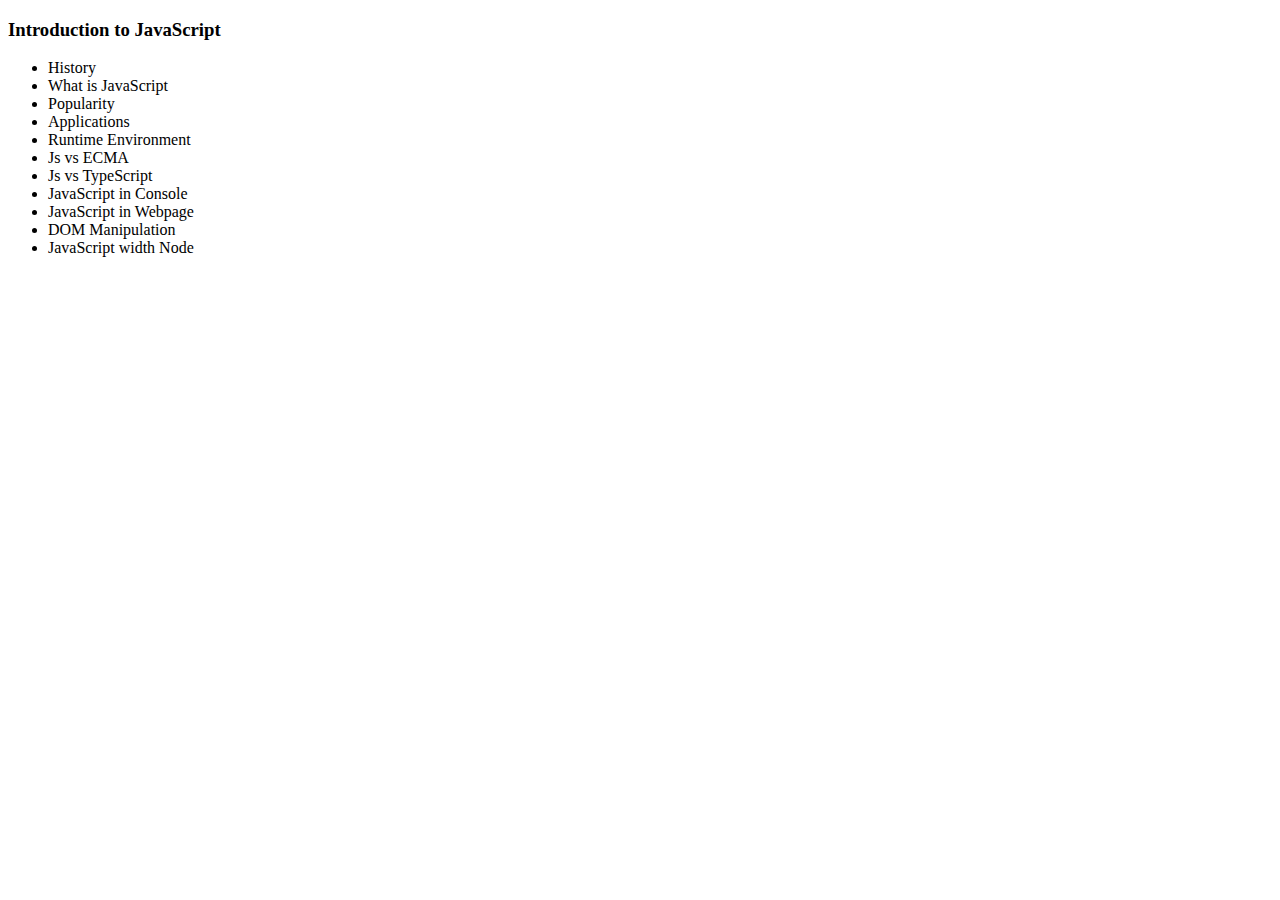
<file: index.html>
<!DOCTYPE html>
<html lang="en">
<head>
    <meta charset="UTF-8">
    <meta name="viewport" content="width=device-width, initial-scale=1.0">
    <title>Intro - JavaScript</title>
</head>
<body>
    <h3>Introduction to JavaScript</h3>
    <ul>
        <li>History</li>
        <li>What is JavaScript</li>
        <li>Popularity</li>
        <li>Applications</li>
        <li>Runtime Environment</li>
        <li>Js vs ECMA</li>
        <li>Js vs TypeScript</li>
        <li>JavaScript in Console</li>
        <li>JavaScript in Webpage</li>
        <li>DOM Manipulation</li>
        <li>JavaScript width Node</li>
    </ul>
</body>
</html>
</file>
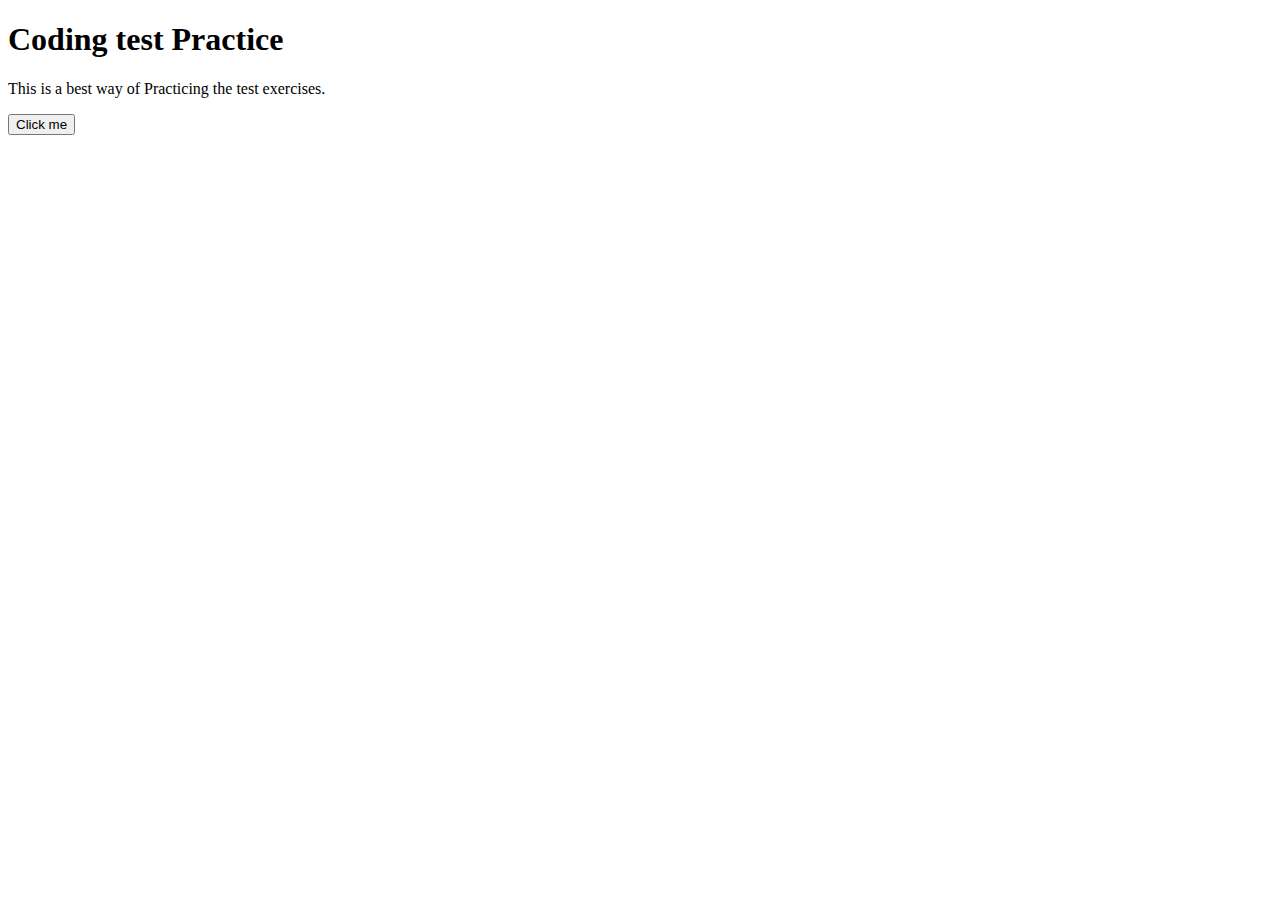
<file: 01.introduction/index.html>
<!DOCTYPE html>
<html lang="en">
<head>
    <meta charset="UTF-8">
    <meta name="viewport" content="width=device-width, initial-scale=1.0">
    <title>Practice - JavaScript</title>
    <script src="./script.js"></script>
</head>
<body>
    <h1>Coding test Practice</h1>
    <p id="firstPara">This is a best way of Practicing the test exercises.</p>
    <button onclick="myFunction()">Click me</button>
</body>
</html>
</file>
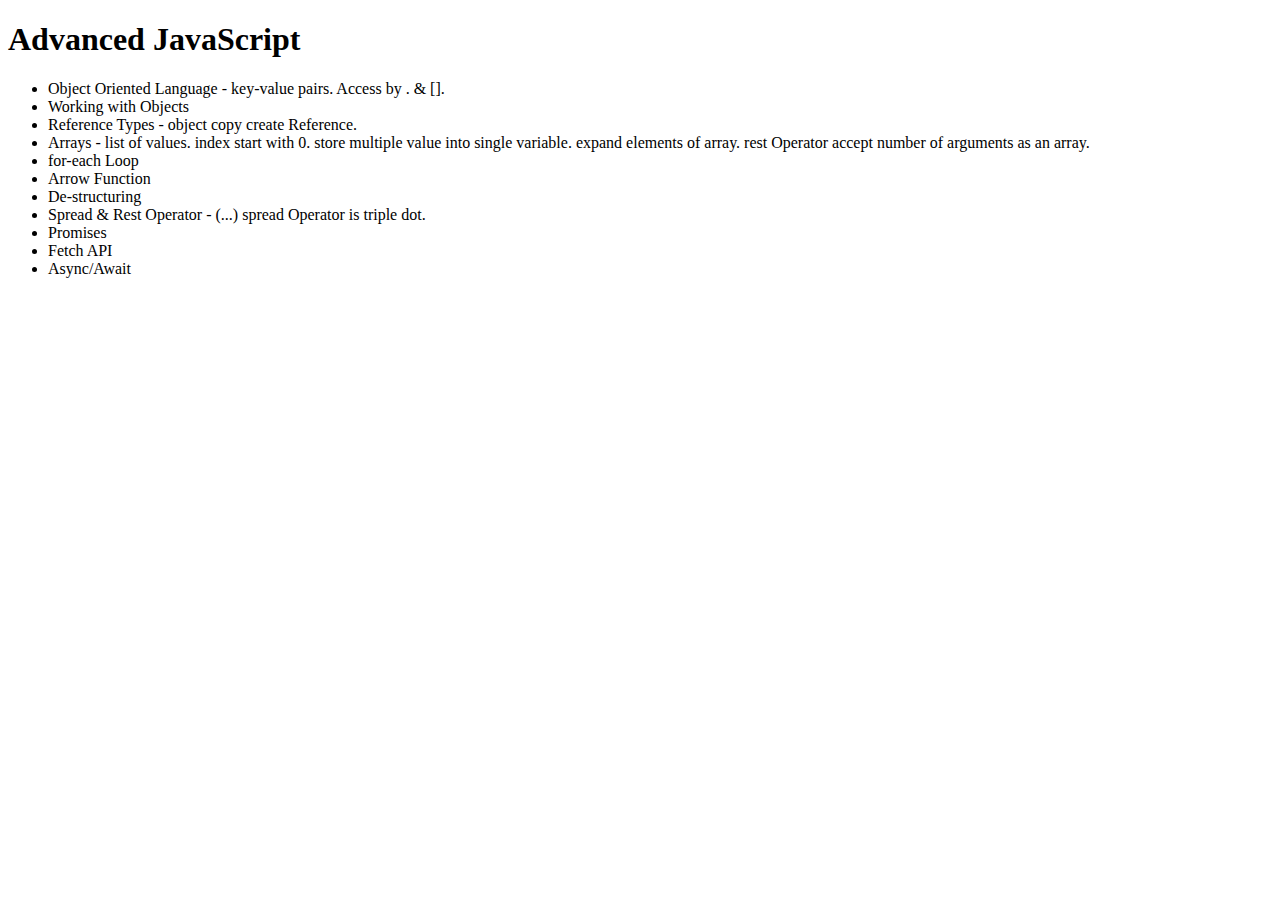
<file: 03.advancedJs/index.html>
<!DOCTYPE html>
<html lang="en">
<head>
    <meta charset="UTF-8">
    <meta name="viewport" content="width=device-width, initial-scale=1.0">
    <title>Advanced JavaScript</title>
</head>
<body>
    <h1>Advanced JavaScript</h1>
    <ul>
        <li>Object Oriented Language - key-value pairs. Access by . & [].</li>
        <li>Working with Objects</li>
        <li>Reference Types - object copy create Reference.</li>
        <li>Arrays - list of values. index start with 0. store multiple value into single variable. expand elements of array. rest Operator accept number of arguments as an array.</li>
        <li>for-each Loop</li>
        <li>Arrow Function</li>
        <li>De-structuring</li>
        <li>Spread & Rest Operator - (...) spread Operator is triple dot.</li>
        <li>Promises</li>
        <li>Fetch API</li>
        <li>Async/Await</li>
    </ul>
</body>
</html>
</file>
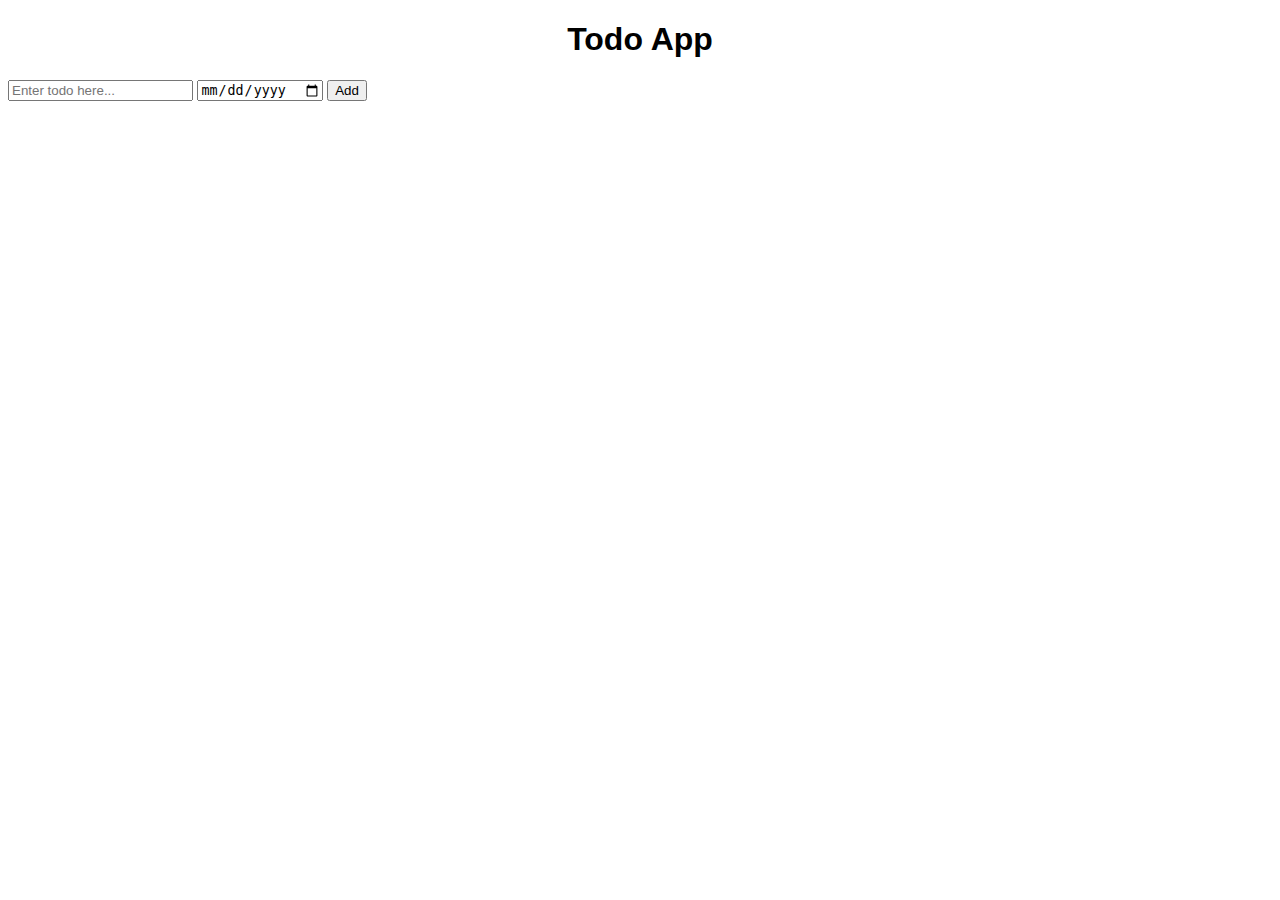
<file: Projects/todoApp/index.html>
<!DOCTYPE html>
<html lang="en">
<head>
    <meta charset="UTF-8">
    <meta name="viewport" content="width=device-width, initial-scale=1.0">
    <title>Todo App</title>
    <link rel="stylesheet" href="./style.css">
</head>
<body>
    <h1 id="mainHeading">Todo App</h1>
    <input id="todoInput" type="text" placeholder="Enter todo here...">
    <input type="date" id="todoDate">
    <button onclick="addTodo();">Add</button>

    <div class="todoContainer">

    </div>


    <script src="./script.js"></script>
</body>
</html>
</file>
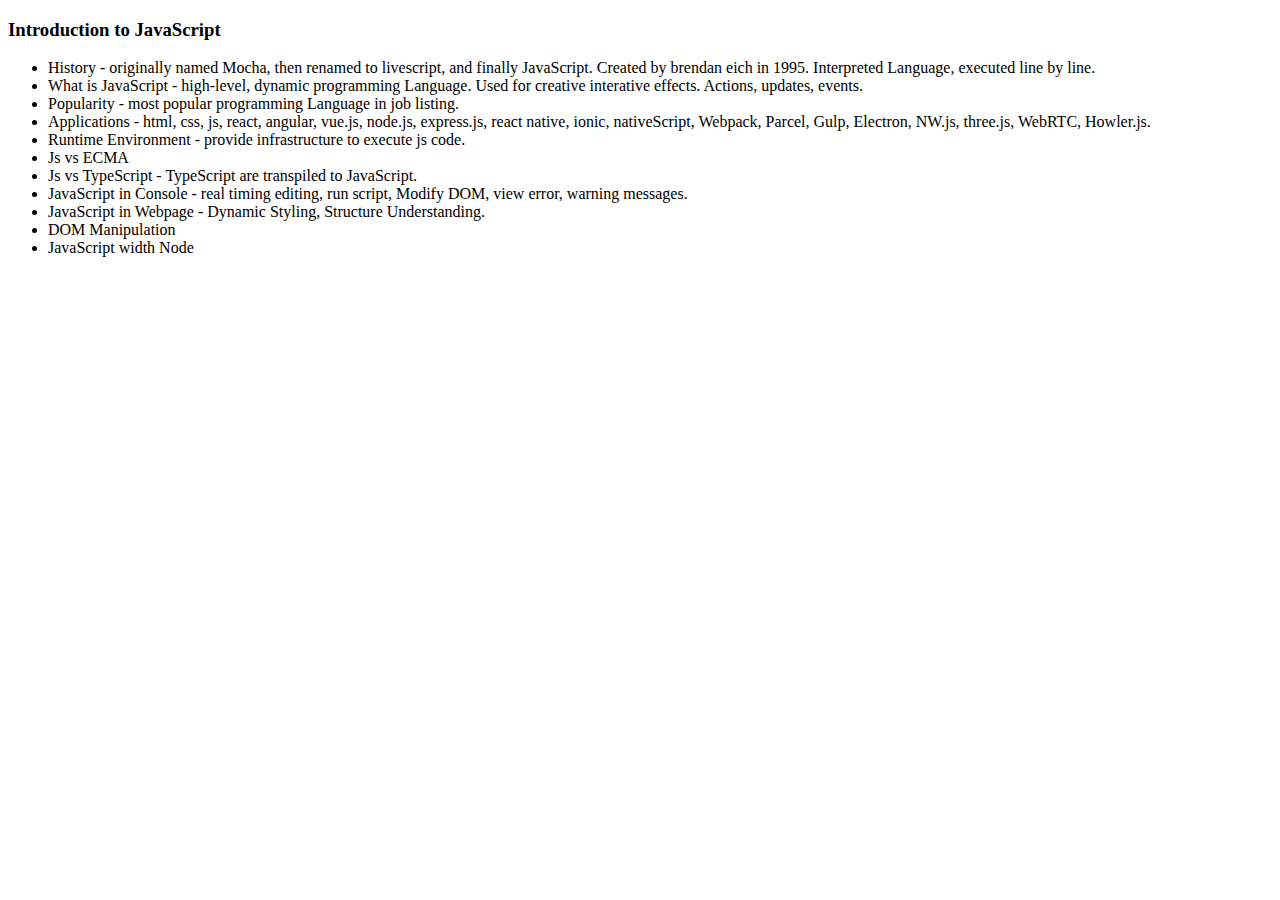
<file: 01.introduction/intro.html>
<!DOCTYPE html>
<html lang="en">
<head>
    <meta charset="UTF-8">
    <meta name="viewport" content="width=device-width, initial-scale=1.0">
    <title>Intro - JavaScript</title>
</head>
<body>
    <h3>Introduction to JavaScript</h3>
    <ul>
        <li>History - originally named Mocha, then renamed to livescript, and finally JavaScript. Created by brendan eich in 1995. Interpreted Language, executed line by line.</li>
        <li>What is JavaScript - high-level, dynamic programming Language. Used for creative interative effects. Actions, updates, events.</li>
        <li>Popularity - most popular programming Language in job listing.</li>
        <li>Applications - html, css, js, react, angular, vue.js, node.js, express.js, react native, ionic, nativeScript, Webpack, Parcel, Gulp, Electron, NW.js, three.js, WebRTC, Howler.js.</li>
        <li>Runtime Environment - provide infrastructure to execute js code.</li>
        <li>Js vs ECMA</li>
        <li>Js vs TypeScript - TypeScript are transpiled to JavaScript.</li>
        <li>JavaScript in Console - real timing editing, run script, Modify DOM, view error, warning messages.</li>
        <li>JavaScript in Webpage - Dynamic Styling, Structure Understanding.</li>
        <li>DOM Manipulation</li>
        <li>JavaScript width Node</li>
    </ul>
</body>
</html>
</file>
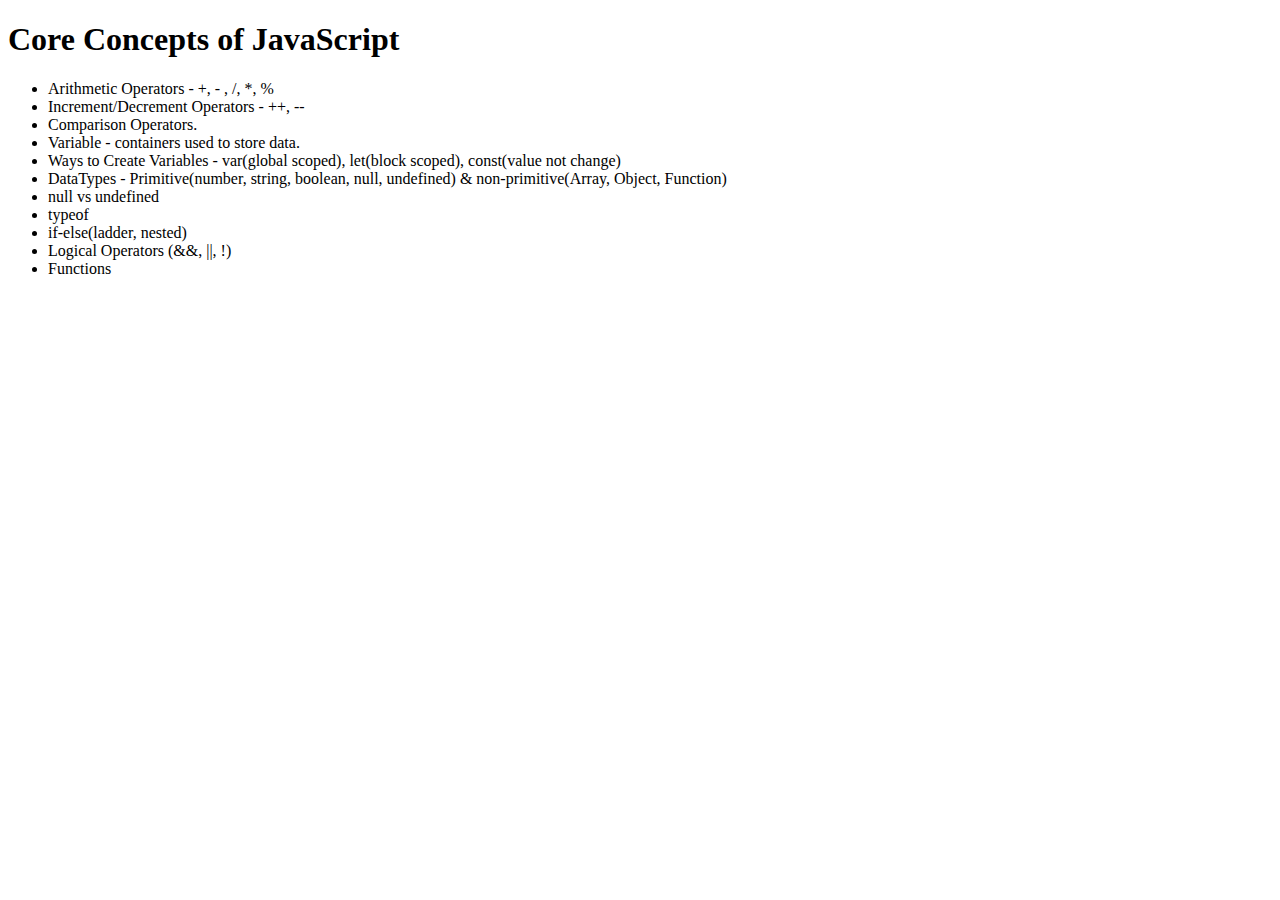
<file: 02.coreConceptsOfJs/coreConceptsOfJavaScript.html>
<!DOCTYPE html>
<html lang="en">
<head>
    <meta charset="UTF-8">
    <meta name="viewport" content="width=device-width, initial-scale=1.0">
    <title>Core Concepts of JavaScript</title>
</head>
<body>
    <h1>Core Concepts of JavaScript</h1>
    <ul>
        <li>Arithmetic Operators - +, - , /, *, %</li>
        <li>Increment/Decrement Operators - ++, --</li>
        <li>Comparison Operators.</li>
        <li>Variable - containers used to store data.</li>
        <li>Ways to Create Variables - var(global scoped), let(block scoped), const(value not change)</li>
        <li>DataTypes - Primitive(number, string, boolean, null, undefined) & non-primitive(Array, Object, Function)</li>
        <li>null vs undefined</li>
        <li>typeof</li>
        <li>if-else(ladder, nested)</li>
        <li>Logical Operators (&&, ||, !)</li>
        <li>Functions</li>
    </ul>
</body>
</html>
</file>
<file: Projects/todoApp/style.css>
body{
    font-family: Arial, Helvetica, sans-serif;
}
#mainHeading{
    text-align: center;
}
.todoContainer {
    display: grid;
    grid-template-columns: 200px 150px 100px;
}
</file>
